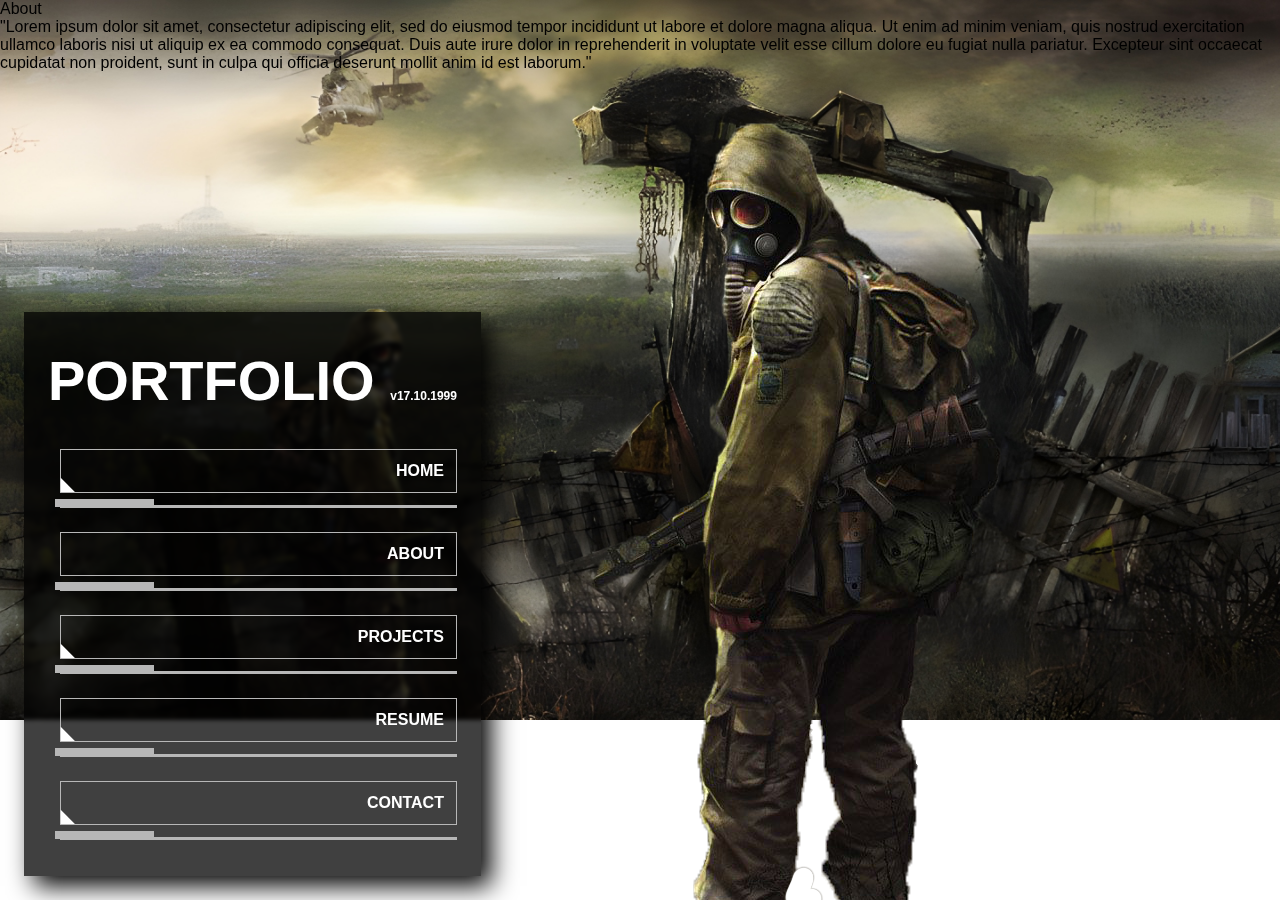
<file: index.htm>
<html>

<head>
    <link href="./assets/styles/main.css" rel="stylesheet">
    <script src="./assets/scripts/utils/constants.js"></script>
    <script src="./assets/scripts/utils/utils.js"></script>
</head>

<body onload="startLoading()" onmousemove="startParallax(event)">
    <!--
    artist PATREON. Alex - Productions ( No Copyright Music )
-->
    <!-- <embed src="./assets/music/background-music.mp3" loop="true" width="2" height="0" id="bg-music"> -->

    <img id="img-background" src="./assets/images/background-wallpaper2.jpg">
    <img id="img-soldier-1" src="./assets/images/background-wallpaper-soldier.png">
    <img id="img-soldier-2" src="./assets/images/background-wallpaper-soldier.png">

    <div id="loader-s" class="loader-container">
        <div class="loader">
            <svg class="inner-circle">
                <circle cx="100" class="inner-circle-1" cy="100" r="50" stroke="white" stroke-width="3"
                    fill="transparent" />
                <circle cx="100" class="inner-circle-2" cy="100" r="35" stroke="white" stroke-width="3"
                    fill="transparent" />
                <circle cx="100" class="inner-circle-3" cy="100" r="20" stroke="white" stroke-width="3"
                    fill="transparent" />
                <circle cx="100" class="inner-circle-4" cy="100" r="5" stroke="white" stroke-width="3"
                    fill="transparent" />
            </svg>
            <div style="text-align: center;">
                <span id="btn-enter" onclick="enterHomePage()">
                    ENTER
                </span>
            </div>
        </div>
    </div>

    <div class="menu-perspective-holder" id="menu-perspective-holder">
        <div class="menu-container" id="menu-container">
            <div class="heading">PORTFOLIO <span>v17.10.1999</span></div>
            <div class="menu">
                <ul class="menu-item">
                    <li>
                        <div><a>Home</a></div>
                    </li>
                    <li>
                        <div onclick="showAbout()">About</div>
                    </li>
                    <li>
                        <div><a>Projects</a></div>
                    </li>
                    <li>
                        <div><a href="./assets/docs/resume.pdf">Resume</a></div>
                    </li>
                    <li>
                        <div><a>Contact</a></div>
                    </li>
                </ul>
            </div>
        </div>
    </div>

    <div class="about-container">
        <div class="about-header">
            About
        </div>
        <div class="about-body">
            "Lorem ipsum dolor sit amet, consectetur adipiscing elit, sed do eiusmod tempor incididunt ut labore et
            dolore magna aliqua. Ut enim ad minim veniam, quis nostrud exercitation ullamco laboris nisi ut aliquip ex
            ea commodo consequat. Duis aute irure dolor in reprehenderit in voluptate velit esse cillum dolore eu fugiat
            nulla pariatur. Excepteur sint occaecat cupidatat non proident, sunt in culpa qui officia deserunt mollit
            anim id est laborum."
        </div>
        <div class="about-footer">

        </div>
    </div>

    <script src="./assets/scripts/main.js"></script>
</body>

</html>
</file>
<file: assets/styles/main.css>
:root
{
    --colorPrimary: #000;
    --colorSecondary: #fff;
    --colorTertiary: #b7b7b7;
    --colorLight: #efefef;    
}



body
{
    /* background: url('/assets/images/background-wallpaper2.jpg');    
    background-repeat: no-repeat;
    background-size: cover; */
    padding: 0;
    margin: 0;    
    cursor: url("/assets/images/Arrow.ani");
}

#img-background
{
    position: fixed;
    z-index: -9999;
    width: 100vw;    
}

#img-soldier-1
{    
    position: fixed;
    right: 20%;
    bottom: -20px;    
}

#img-soldier-2
{    
    position: fixed;
    left: 10%;
    bottom: -20px;
    transform: scale(0.5) rotateY(180deg);
}


*
{
    font-family: Arial;
}
.loader-container
{    
    z-index: 9999;
    position: fixed;
    top: 0;
    left: 0;    
    background-color: rgba(0, 0, 0, 0.8);      
    width: 100%; 
    height: 100%;
    display: block;    
}

.loader
{    
    position: absolute;
    top: 50%;    
    left: 50%;         
    transform: translateX(-50%) translateY(-50%);        
    height: 200px;
    width: 200px;        
}

.inner-circle
{
    height: 100%;
    width: 100%;    
    stroke-linecap: round;            
    stroke-dasharray: 400;            
}

#btn-enter
{
    margin-top: 24px;
    padding: 12px 24px;
    background-color: #000;
    color: #fff;
    border: thin solid #fff;           
    cursor: pointer;    
    border-right: 10px double;
    border-left: 10px double;
}




.inner-circle-1
{        
    transform-origin: 100px 100px;    
    transform: rotateZ(-45deg);
    animation: loading-spinner-1 2s ease-in-out forwards infinite alternate;    
}
.inner-circle-2
{        
    transform-origin: 100px 100px;    
    transform: rotateZ(-135deg);
    animation: loading-spinner-2 2s ease-in-out forwards infinite alternate;     
}
.inner-circle-3
{
    transform-origin: 100px 100px;    
    transform: rotateZ(90deg);
    animation: loading-spinner-3 2s ease-in-out forwards infinite alternate;    
}

@keyframes loading-spinner-1
{
    0%{
        stroke-dashoffset: 400;
    }    
    100% {
        stroke-dashoffset: 100;
    }
}

@keyframes loading-spinner-2
{
    0%{
        stroke-dashoffset: 400;
    }    
    100% {
        stroke-dashoffset: 200;
    }
}

@keyframes loading-spinner-3
{
    0%{
        stroke-dashoffset: 400;
    }    
    100% {
        stroke-dashoffset: 290;
    }
}

.menu-perspective-holder
{
    position: absolute;
    top: 0;
    left: 0;
    width: 100%;
    height: 100%;
    perspective: 1000px;
    transition: all 0.5s;
}

.menu-container
{   
    transform: rotateY(0deg);
    transform-origin: 0% 50%;     
    position: absolute;
    bottom: 24px;
    left: 24px;
    width: auto;
    padding: 12px;
    background: rgba(0, 0, 0, 0.75);  
    backdrop-filter: blur(2px);
    box-shadow: 10px 10px 24px #000;          
    transition: all 1s ease-in-out;
}

a ,a:hover ,a:visited, a:active
{
    color: inherit;
    text-decoration: none;
}

.menu-container:hover
{
    /* transform: rotateY(45deg);
    transform-origin: 0% 0%; */
}

.menu-container > .heading
{
    color: var(--colorSecondary);
    font-size: 56px;
    font-weight: 700;
    margin: 12px 0px;
    padding: 12px;
}

.menu-container > .heading > span
{
    font-size: 12px;
}

.menu-container > .menu > ul 
{
    color: #fff;
    padding: 0;
    margin-left: 12px;
    display: block;
    list-style: none;
    position: relative;
}

.menu-container > .menu > ul >li 
{        
    margin: 24px 12px;
    padding-bottom: 12px;
    border-bottom: 3px solid #b7b7b7;    
}

.menu-container > .menu > ul >li > div 
{
    border: thin solid #b7b7b7;    
    text-align: right;
    position: relative;    
    padding: 12px;
    text-transform: uppercase;
    font-weight: 700;
    transition: all 0.2s ease-in-out;
}

.menu-container > .menu > ul > li >div:hover
{
    padding-right: 36px;
    cursor: pointer;    
    background-color: rgba(100, 100, 100, 0.75);
}

.menu-container > .menu > ul >li > div:hover ::after
{    
    content: '';
    position: absolute;
    width: 0;    
    height: 0;
    top: 50%;
    right: 0;
    transform: translateY(-50%);
    border: 10px solid white;    
    border-top-color: transparent;
    border-right-color: transparent;
    border-bottom-color: transparent;    
}

.menu-container > .menu > ul >li > div ::before
{    
    content: '';
    position: absolute;    
    width: 0px;    
    height: 0px;
    bottom: -10px;
    left: 18px;
    background: transparent;
    transform: rotateZ(135deg) translateX(20px) translateY(20px);
    border: 10px solid white;    
    border-top-color: transparent;
    border-right-color: transparent;
    border-bottom-color: transparent;    
}

.menu-container > .menu > ul >li ::before
{    
    content: '';
    position: absolute;
    width: 25%;    
    height: 8px;    
    background: #b7b7b7;    
    bottom: -15px;    
    left: -6px;    
}
</file>
